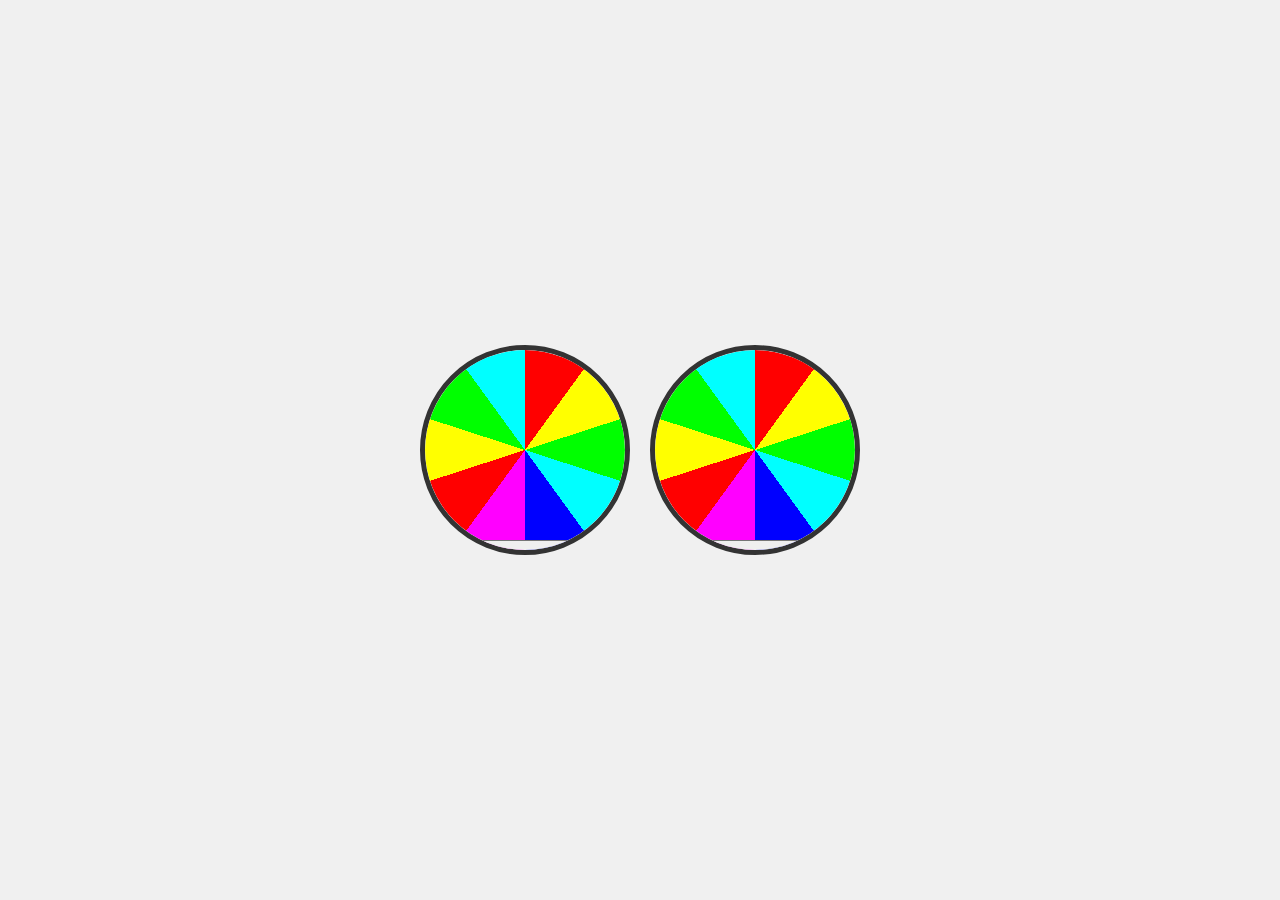
<file: index.html>
<!DOCTYPE html>
<html lang="de">
<head>
    <meta charset="UTF-8">
    <meta name="viewport" content="width=device-width, initial-scale=1.0">
    <title>Glücksräder</title>
    <link rel="stylesheet" href="styles.css">
</head>
<body>
    <div class="wheel-container">
        <div id="wheel1" class="wheel">
            <div class="wheel-inner"></div>
            <button onclick="spinWheel('wheel1')">Drehe Kneipenrad</button>
        </div>
        <div id="wheel2" class="wheel">
            <div class="wheel-inner"></div>
            <button onclick="spinWheel('wheel2')">Drehe Getränkerad</button>
        </div>
    </div>
    <script src="scripts.js"></script>
</body>
</html>
</file>
<file: styles.css>
body {
    display: flex;
    justify-content: center;
    align-items: center;
    height: 100vh;
    background-color: #f0f0f0;
    font-family: Arial, sans-serif;
    margin: 0;
}

.wheel-container {
    display: flex;
    gap: 20px;
}

.wheel {
    width: 200px;
    height: 200px;
    border: 5px solid #333;
    border-radius: 50%;
    display: flex;
    justify-content: center;
    align-items: center;
    position: relative;
    overflow: hidden;
}

.wheel-inner {
    width: 100%;
    height: 100%;
    border-radius: 50%;
    background: conic-gradient(#f00 0 36deg, #ff0 36deg 72deg, #0f0 72deg 108deg, #0ff 108deg 144deg, #00f 144deg 180deg, #f0f 180deg 216deg, #f00 216deg 252deg, #ff0 252deg 288deg, #0f0 288deg 324deg, #0ff 324deg 360deg);
    transition: transform 10s cubic-bezier(0.33, 1, 0.68, 1);
}

button {
    position: absolute;
    bottom: -50px;
    left: 50%;
    transform: translateX(-50%);
    padding: 10px 20px;
    font-size: 16px;
    cursor: pointer;
    z-index: 1; /* Ensures the button is in front of the wheel */
}
</file>
